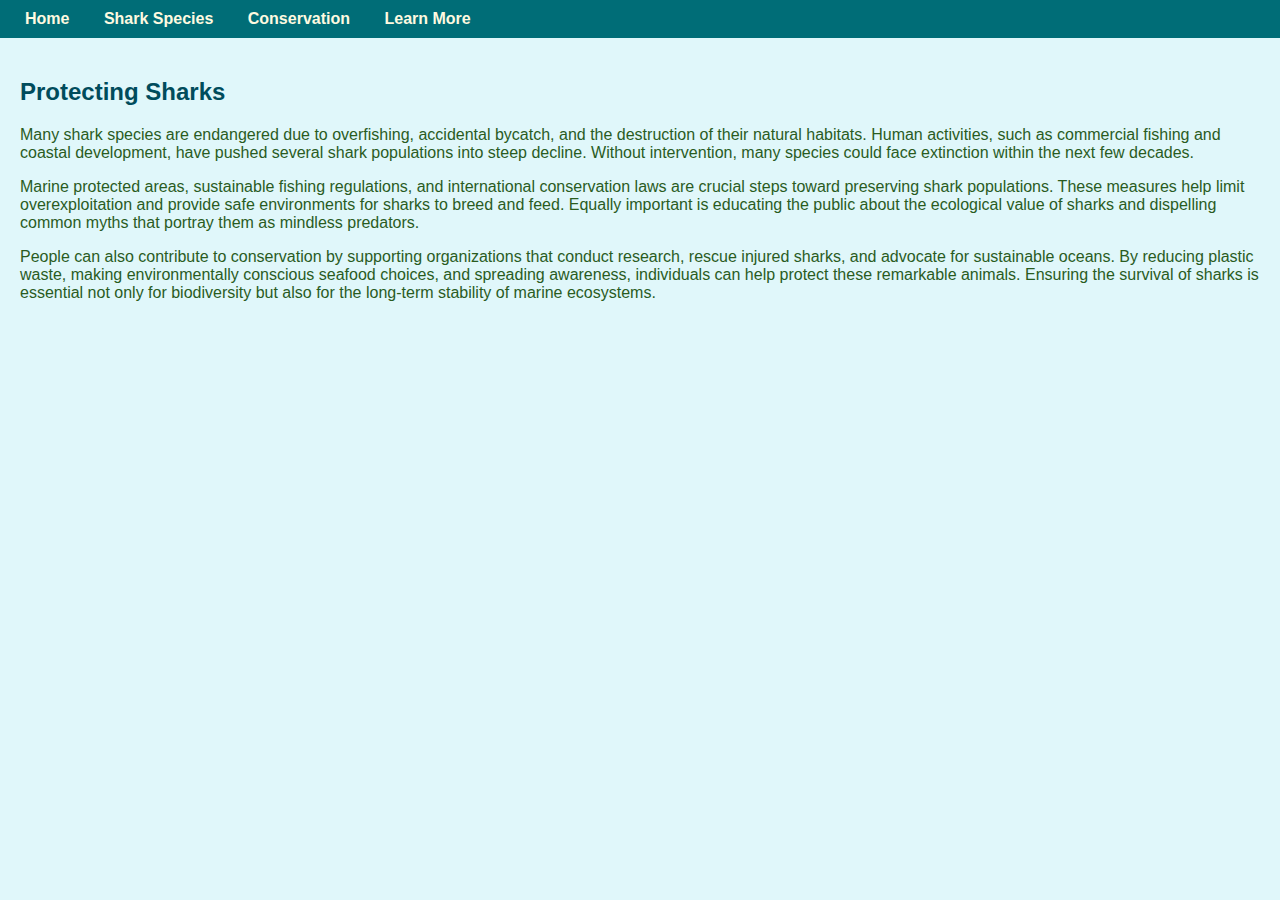
<file: conservation.html>
<html>
    <head>
        <title>Shark Conservation</title>
        <link rel="stylesheet" href="style.css">
    </head>
<body>
<nav>
    <a href="index.html">Home</a>
    <a href="species.html">Shark Species</a>
    <a href="conservation.html">Conservation</a>
    <a href="#learnmore">Learn More</a>
</nav>


<div class="container">
<h2 id="learnmore">Protecting Sharks</h2>

    <p>Many shark species are endangered due to overfishing, accidental bycatch, and the destruction of their natural habitats. Human activities, such as commercial fishing and coastal development, have pushed several shark populations into steep decline. Without intervention, many species could face extinction within the next few decades.</p>
    <p>Marine protected areas, sustainable fishing regulations, and international conservation laws are crucial steps toward preserving shark populations. These measures help limit overexploitation and provide safe environments for sharks to breed and feed. Equally important is educating the public about the ecological value of sharks and dispelling common myths that portray them as mindless predators.</p>
    <p>People can also contribute to conservation by supporting organizations that conduct research, rescue injured sharks, and advocate for sustainable oceans. By reducing plastic waste, making environmentally conscious seafood choices, and spreading awareness, individuals can help protect these remarkable animals. Ensuring the survival of sharks is essential not only for biodiversity but also for the long-term stability of marine ecosystems.</p>
    
</div>
</body>
</html>
</file>
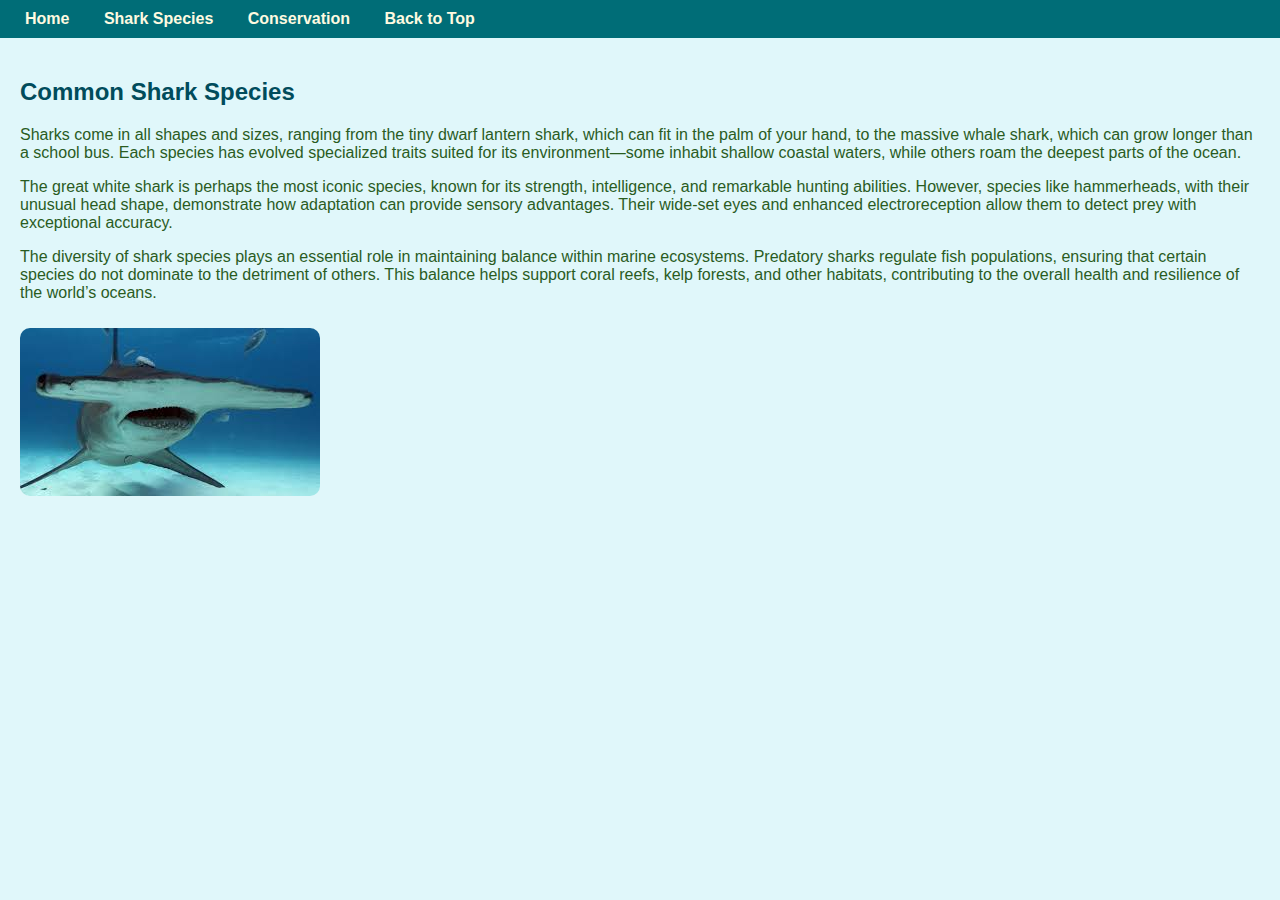
<file: species.html>
<html>
    <head>
        <title>Shark Species</title>
        <link rel="stylesheet" href="style.css">
    </head>
<body>
<nav>
<a href="index.html">Home</a>
<a href="species.html">Shark Species</a>
<a href="conservation.html">Conservation</a>
<a href="#top">Back to Top</a>
</nav>


<div class="container" id="top">
<h2>Common Shark Species</h2>

    <p>Sharks come in all shapes and sizes, ranging from the tiny dwarf lantern shark, which can fit in the palm of your hand, to the massive whale shark, which can grow longer than a school bus. Each species has evolved specialized traits suited for its environment—some inhabit shallow coastal waters, while others roam the deepest parts of the ocean.</p>
    <p>The great white shark is perhaps the most iconic species, known for its strength, intelligence, and remarkable hunting abilities. However, species like hammerheads, with their unusual head shape, demonstrate how adaptation can provide sensory advantages. Their wide-set eyes and enhanced electroreception allow them to detect prey with exceptional accuracy.</p>
    <p>The diversity of shark species plays an essential role in maintaining balance within marine ecosystems. Predatory sharks regulate fish populations, ensuring that certain species do not dominate to the detriment of others. This balance helps support coral reefs, kelp forests, and other habitats, contributing to the overall health and resilience of the world’s oceans.</p>

<img src="[data-uri]" alt="Hammerhead Shark">
</div>
</body>
</html>
</file>
<file: style.css>
p {
    color: #2a5c1f;
}

body {
    background-color: #e0f7fa;
    font-family: Arial, sans-serif;
    color: #003344;
    margin: 0;
    padding: 0;
}

nav {
    background-color: #006d77;
    padding: 10px;
}

nav a {
    color: #fefae0;
    margin: 0 15px;
    text-decoration: none;
    font-weight: bold;
}

nav a:hover {
    text-decoration: underline;
}

.container {
    padding: 20px;
}

h2 {
    color: #004c5c;
}

img {
    max-width: 300px;
    margin: 10px 0;
    border-radius: 10px;
}
</file>
